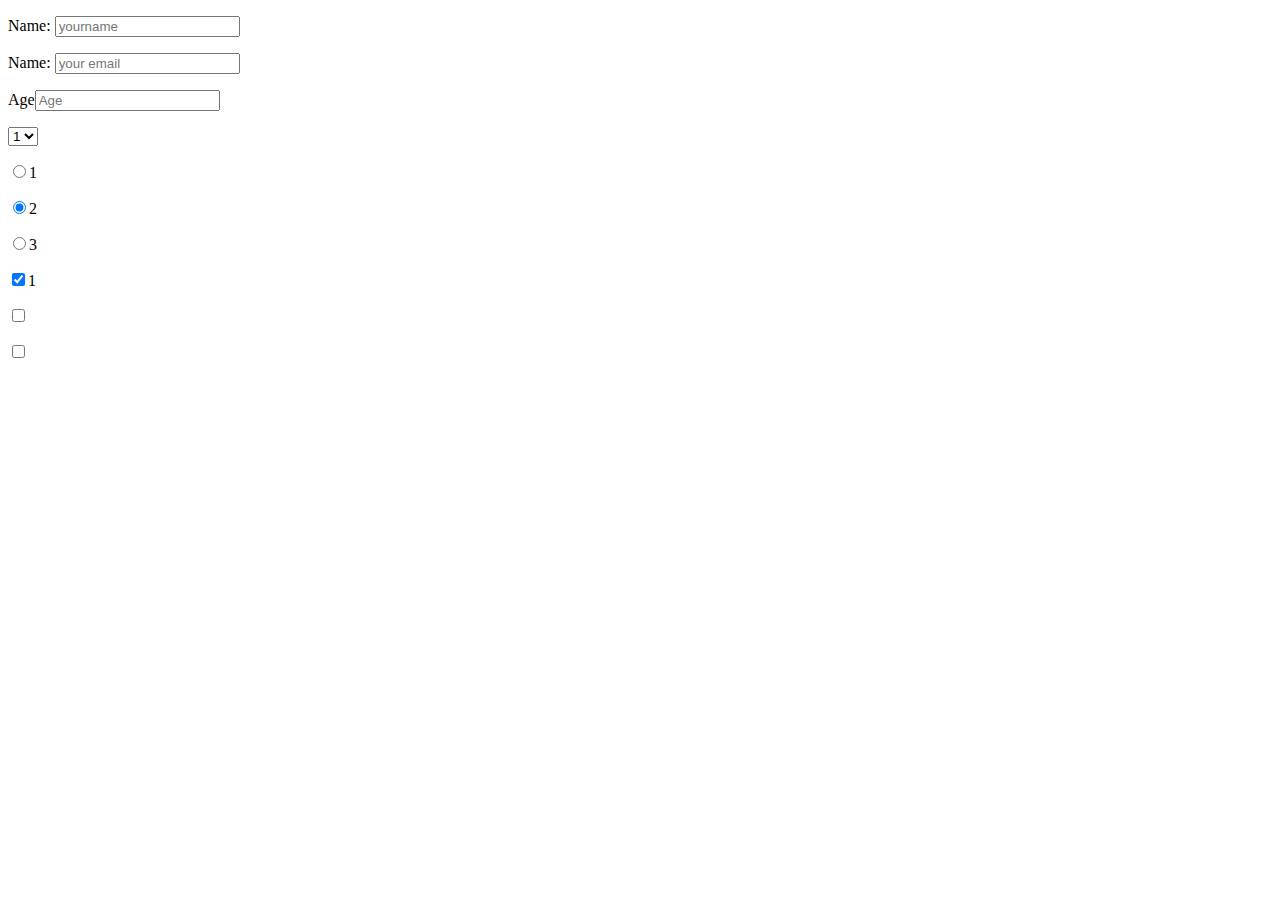
<file: lesson4/index.html>
<!DOCTYPE html>
<html lang="en">
<head>
    <meta charset="UTF-8">
    <meta http-equiv="X-UA-Compatible" content="IE=edge">
    <meta name="viewport" content="width=device-width, initial-scale=1.0">
    <title>Document</title>
</head>
<body>
    <!-- <iframe src="https://elfsight.com/ru/iframe-widgets/" frameborder="0" width="29%"></iframe>
    <iframe src="https://elfsight.com/ru/iframe-widgets/" frameborder="0" width="69%"></iframe>
    <iframe src="https://elfsight.com/ru/iframe-widgets/" frameborder="0" width="100%"></iframe>
    <iframe src="https://elfsight.com/ru/iframe-widgets/" frameborder="0" width="79%"></iframe>
    <iframe src="https://elfsight.com/ru/iframe-widgets/" frameborder="0" width="19%"></iframe> -->

    <form action="">
        <p>Name: <input type="name" placeholder="yourname"></p>
        <p>Name: <input type="email" placeholder="your email"></p>
        <p>Age<input type="number" placeholder="Age"></p>
        <select name="" id="">
            <option value="">1</option>
            <option value="">2</option>
            <option value="">3</option>
        </select>
        <p><input type="radio">1</p>
        <p><input type="radio" checked>2</p>
        <p><input type="radio">3</p>
        <p><input type="checkbox" name="" id="" checked>1</p>
        <p><input type="checkbox" name="" id=""></p>
        <p><input type="checkbox" name="" id=""></p>
    </form>

</body>
</html>
</file>
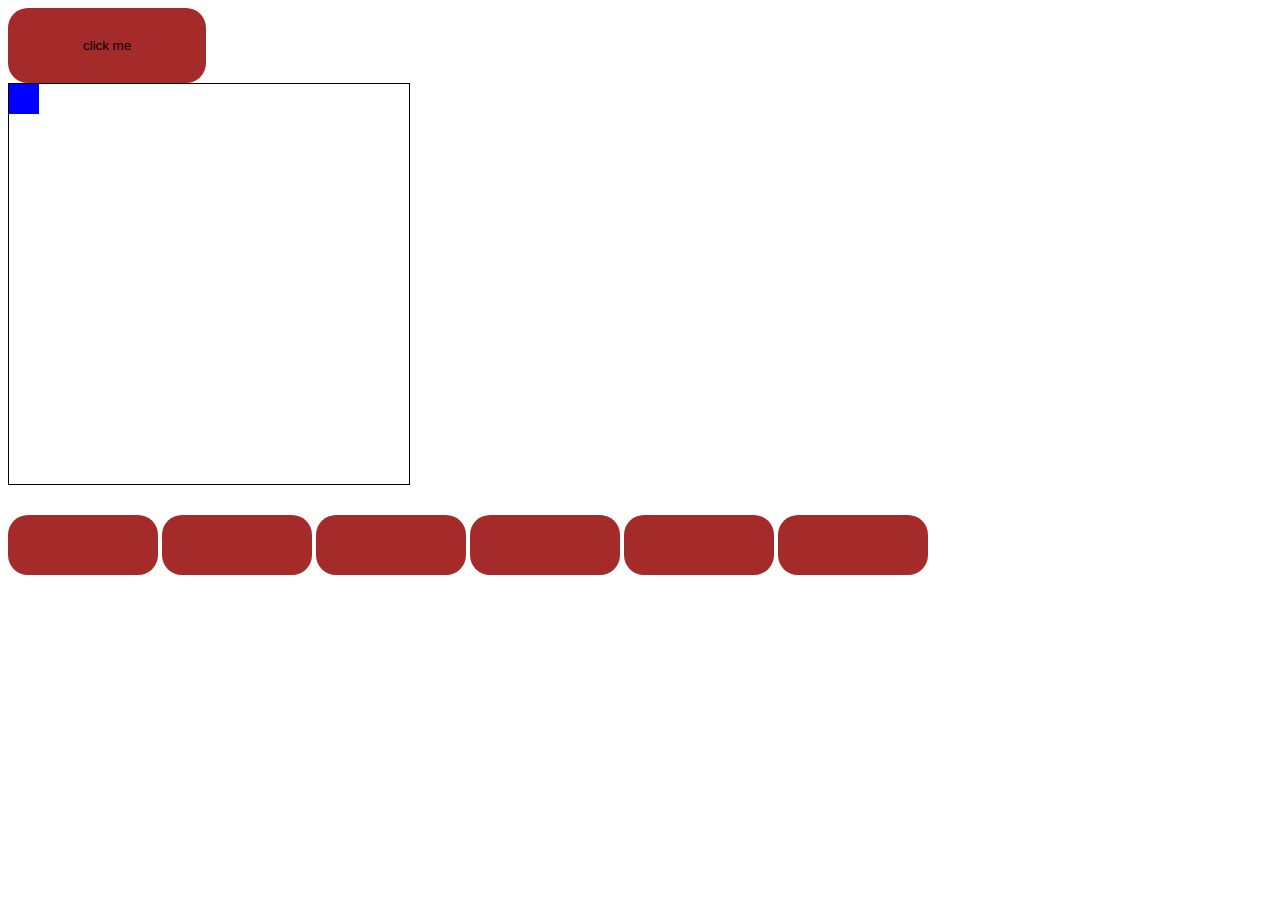
<file: prakrik.html>
<!DOCTYPE html>
<html lang="en">

<head>
    <meta charset="UTF-8">
    <meta http-equiv="X-UA-Compatible" content="IE=edge">
    <meta name="viewport" content="width=device-width, initial-scale=1.0">
    <link rel="stylesheet" href="main.css">
    <title>Document</title>
</head>

<body>

    <button class="button">click me</button>
    <div class="border">
        <div class="box"></div>
    </div>

    <div class="btn_wrp">
        <button></button>
        <button></button>
        <button></button>
        <button></button>
        <button></button>
        <button></button>
    </div>

    <script src="./js/script.js"></script>
</body>

</html>
</file>
<file: main.css>
.border {
  border: 1px solid black;
  width: 400px;
  height: 400px;
}

.box {
  width: 30px;
  height: 30px;
  background-color: blue;
}

button {
  background-color: brown;
  color: black;
  padding: 30px 75px;
  border: none;
  border-radius: 20px;
}

.btn_wrp {
  margin-top: 30px;
}
</file>
